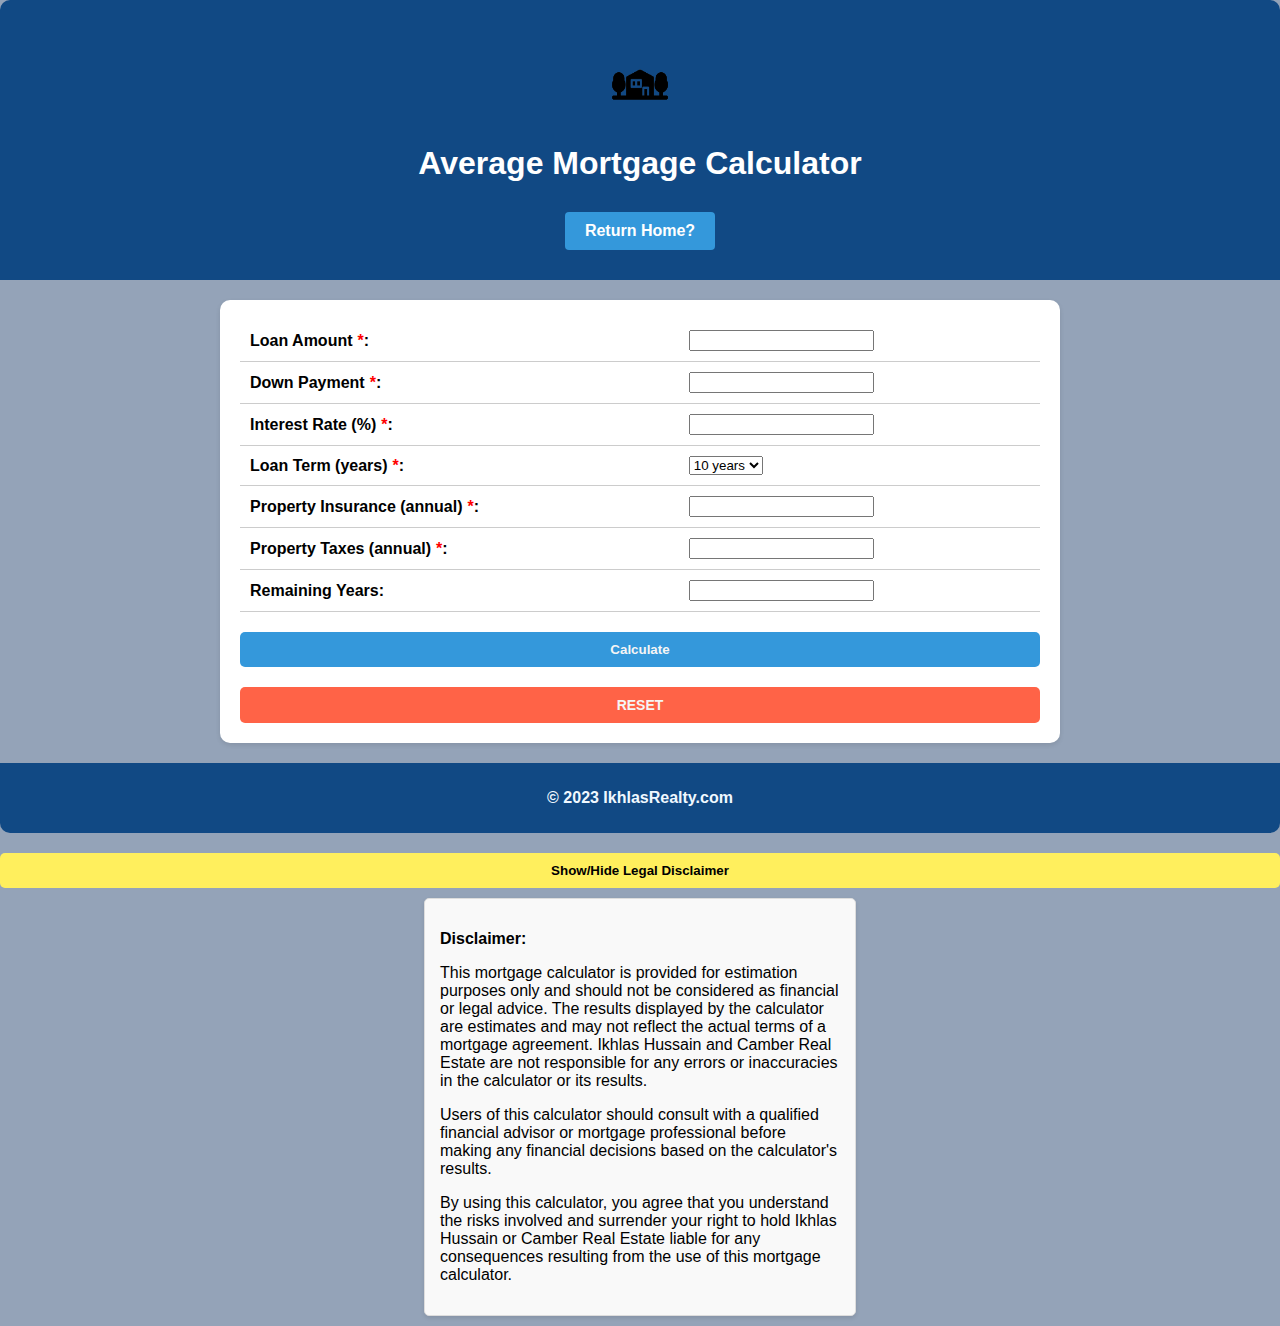
<file: mortgage-calculator.html>
<!DOCTYPE html>

<html lang="en">
  <head>
    <meta charset="UTF-8">
    <meta name="viewport" content="width=device-width, initial-scale=1.0">
    <meta name="description" content="Advanced Mortgage Calculator by IkhlasRealty.com - Calculate your mortgage payments and plan your finances effectively.">
    <meta name="keywords" content="mortgage calculator, advanced mortgage calculator, mortgage payments, financial planning, IkhlasRealty.com">
    <meta name="author" content="Osaym Omar">
    <meta name="robots" content="index, follow">
    <meta name="language" content="en">

    <!-- iMessage Preview Integration -->
    <meta property="og:title" content="Average Mortgage Calculator - IkhlasRealty.com" />
    <meta property="og:description" content="Calculate your mortgage payments and plan your finances effectively using the Advanced Mortgage Calculator from IkhlasRealty.com.">
    <meta property="og:image" content="https://www.ikhlasrealty.com/images/ikhlasHussain2.jpeg" />
    <meta property="og:url" content="https://www.ikhlasrealty.com/mortgage-calculator.html">
    <meta property="og:type" content="website">

    <!-- DNS Prefetch and Preconnect -->
    <link rel="dns-prefetch" href="https://www.ikhlasrealty.com">
    <link rel="preconnect" href="https://www.ikhlasrealty.com">

    <link rel="icon" type="image/x-icon" href="/images/ikhlasHussain2.jpeg">
    <link rel="stylesheet" href="/css/mortgage-calculator.css">
    <title>Average Mortgage Calculator - IkhlasRealty.com</title>
  </head>

  <body>
    <header>
      <a href="/index.html" class="logo"><img src="/images/IkhlasRealty.png" alt="Logo" width="70px" height="70px" style="margin-top: 40px;"></a>
      <h1 style="margin-bottom: 30px;">Average Mortgage Calculator</h1>
      <a href="/index.html" class="home-button" style="margin-bottom: 20px;">Return Home?</a>
    </header>
    <div class="container">
      <form id="mortgageForm">
        <table>
          <tr>
            <th>Loan Amount<span class="required-indicator">*</span>:</th>
            <td><input type="number" id="loanAmount" name="loanAmount" required></td>
          </tr>
          <tr>
            <th>Down Payment<span class="required-indicator">*</span>:</th>
            <td><input type="number" id="downPayment" name="downPayment" required></td>
          </tr>
          <tr>
            <th>Interest Rate (%)<span class="required-indicator">*</span>:</th>
            <td><input type="number" id="interestRate" name="interestRate" step="0.01" required></td>
          </tr>
          <tr>
            <th>Loan Term (years)<span class="required-indicator">*</span>:</th>
            <td>
              <select id="loanTerm" name="loanTerm">
                <option value="10">10 years</option>
                <option value="15">15 years</option>
                <option value="20">20 years</option>
                <option value="25">25 years</option>
                <option value="30">30 years</option>
                <option value="35">35 years</option>
                <option value="custom">Custom</option>
              </select>
              <input type="number" id="customLoanTerm" name="customLoanTerm" style="display: none;">
            </td>
          </tr>
          <tr>
            <th>Property Insurance (annual)<span class="required-indicator">*</span>:</th>
            <td><input type="number" id="propertyInsurance" name="propertyInsurance" required></td>
          </tr>
          <tr>
            <th>Property Taxes (annual)<span class="required-indicator">*</span>:</th>
            <td><input type="number" id="propertyTaxes" name="propertyTaxes" required></td>
          </tr>
          <tr>
            <th>Remaining Years:</th>
            <td><input type="number" id="remainingYears" name="remainingYears" min="1"></td>
          </tr>
        </table>
        <div class="result-container">
          <button type="button" id="calculateButton" style="font-weight: bold; color: whitesmoke;">Calculate</button>
          <button type="button" id="resetButton" style="font-weight: bold; color: whitesmoke;">Reset</button>
          <div id="result"></div>
        </div>
      </form>
    </div>
    <footer>
      <p><a style="color: aliceblue; text-decoration: none; font-weight: bold;" href="index.html">&copy; 2023 IkhlasRealty.com</a></p>
    </footer>

    <button id="toggleDisclaimer">Show/Hide Legal Disclaimer</button>

    <div id="disclaimerContainer"></div>

    <script src="/js/mortgage-calculator.js"></script>
    <script src="/js/logo-gui.js"></script>

    <script>
      var disclaimerVisible = true; // Set to true to make disclaimer visible by default

      // Make sure the disclaimer content is displayed by default
      var disclaimerContainer = document.getElementById("disclaimerContainer");
      disclaimerContainer.style.display = "block";
      disclaimerContainer.innerHTML = getDisclaimerText();

      document.getElementById("toggleDisclaimer").addEventListener("click", function() {
          var disclaimerText = getDisclaimerText();

          if (!disclaimerVisible) {
              disclaimerContainer.innerHTML = disclaimerText;
              disclaimerContainer.style.display = "block";
              disclaimerVisible = true;
          } else {
              disclaimerContainer.style.display = "none";
              disclaimerVisible = false;
          }
      });

      function getDisclaimerText() {
          return `
          <p><strong>Disclaimer:</strong></p>
          <p>This mortgage calculator is provided for estimation purposes only and should not be considered as financial or legal advice. The results displayed by the calculator are estimates and may not reflect the actual terms of a mortgage agreement. Ikhlas Hussain and Camber Real Estate are not responsible for any errors or inaccuracies in the calculator or its results.</p>
          <p>Users of this calculator should consult with a qualified financial advisor or mortgage professional before making any financial decisions based on the calculator's results.</p>
          <p>By using this calculator, you agree that you understand the risks involved and surrender your right to hold Ikhlas Hussain or Camber Real Estate liable for any consequences resulting from the use of this mortgage calculator.</p>
          `;
      }
    </script>
  </body>
</html>
</file>
<file: css/mortgage-calculator.css>
.required-indicator {
    color: red;
    font-weight: bold;
    margin-left: 5px;
}

/* Style for the disclaimer container */
#disclaimerContainer {
    display: none;
    background-color: #f9f9f9;
    padding: 15px;
    border: 1px solid #ddd;
    border-radius: 5px;
    margin-top: 10px;
    box-shadow: 0px 2px 4px rgba(0, 0, 0, 0.1);
    max-width: 400px;
    margin: 10px auto;
    transition: max-height 0.5s ease-in-out, opacity 0.5s ease-in-out;
}

/* Style for the toggle button */
#toggleDisclaimer {
    background-color: #ffef5d;
    font-weight: bold;
    color: rgb(0, 0, 0);
    border: none;
    padding: 10px 20px;
    border-radius: 5px;
    cursor: pointer;
    transition: background-color 0.3s ease-in-out;
}

#toggleDisclaimer:hover {
    background-color: #c2c83e;
}

#resetButton {
    background-color: tomato;
    display: inline; /* Change display to inline */
    padding: 10px 12px;
    border: none;
    border-radius: 5px;
    cursor: pointer;
    margin-top: 20px;
    font-size: 14px;
    font-family: "Arial", sans-serif;
    font-weight: bold;
    text-transform: uppercase;
}

.home-button {
    display: inline-block;
    padding: 10px 20px;
    background-color: #3498db;
    color: #ffffff;
    border: none;
    border-radius: 4px;
    font-size: 16px;
    font-weight: bold;
    text-align: center;
    cursor: pointer;
    transition: background-color 0.3s ease, transform 0.3s ease; /* Add transition for transform property */
    text-decoration: none;
}

.home-button:hover {
    background-color: #17374d;
    transform: scale(1.3); /* Grow by 30% on hover */
}

a:visited {
    color: white;
}

body {
    font-family: Arial, sans-serif;
    background-color: #94a3b8;
    margin: 0;
    padding: 0;
}

.container {
    max-width: 800px;
    margin: 0 auto;
    padding: 20px;
    background-color: #ffffff;
    border-radius: 10px;
    box-shadow: 0 2px 5px rgba(0, 0, 0, 0.1);
}

header {
    background-color: #114984;
    color: #ffffff;
    text-align: center;
    padding: 10px 0;
    border-radius: 10px 10px 0 0;
    margin-bottom: 20px;
}

table {
    width: 100%;
    border-collapse: collapse;
}

th, td {
    padding: 10px;
    border-bottom: 1px solid #ccc;
}

th {
    text-align: left;
}

button {
    display: block;
    width: 100%;
    padding: 10px;
    background-color: #3498db;
    color: #ffffff;
    border: none;
    border-radius: 5px;
    cursor: pointer;
    margin-top: 20px;
}

button:hover {
    background-color: #0056b3;
}

.result-container {
    margin-top: 20px;
}

footer {
    text-align: center;
    margin-top: 20px;
    padding: 10px 0;
    background-color: #114984;
    color: #ffffff;
    border-radius: 0 0 10px 10px;
}

/* Logo FX */
.logo {
    display: inline-block;
    transition: transform 0.3s ease;
}

/* Apply the shake animation on hover */
.logo:hover {
    animation: swayAndShake 1.5s ease-in-out infinite;
    color: white;
}

.sway-animation {
    animation: swayAndShake 3s ease-in-out infinite;
    color: white;
}

@keyframes swayAndShake {
    0%, 100% {
        transform: translateX(0);
    }
    25% {
        transform: translateX(-5px);
    }
    50% {
        transform: translateX(5px);
    }
    75% {
        transform: translateX(-5px);
    }
}

/* Mobile Styles */
@media (max-width: 768px) {
.container {
    max-width: 100%;
    border-radius: 0;
    box-shadow: none;
    padding: 0;
}
header {
    border-radius: 0;
}
}
</file>
